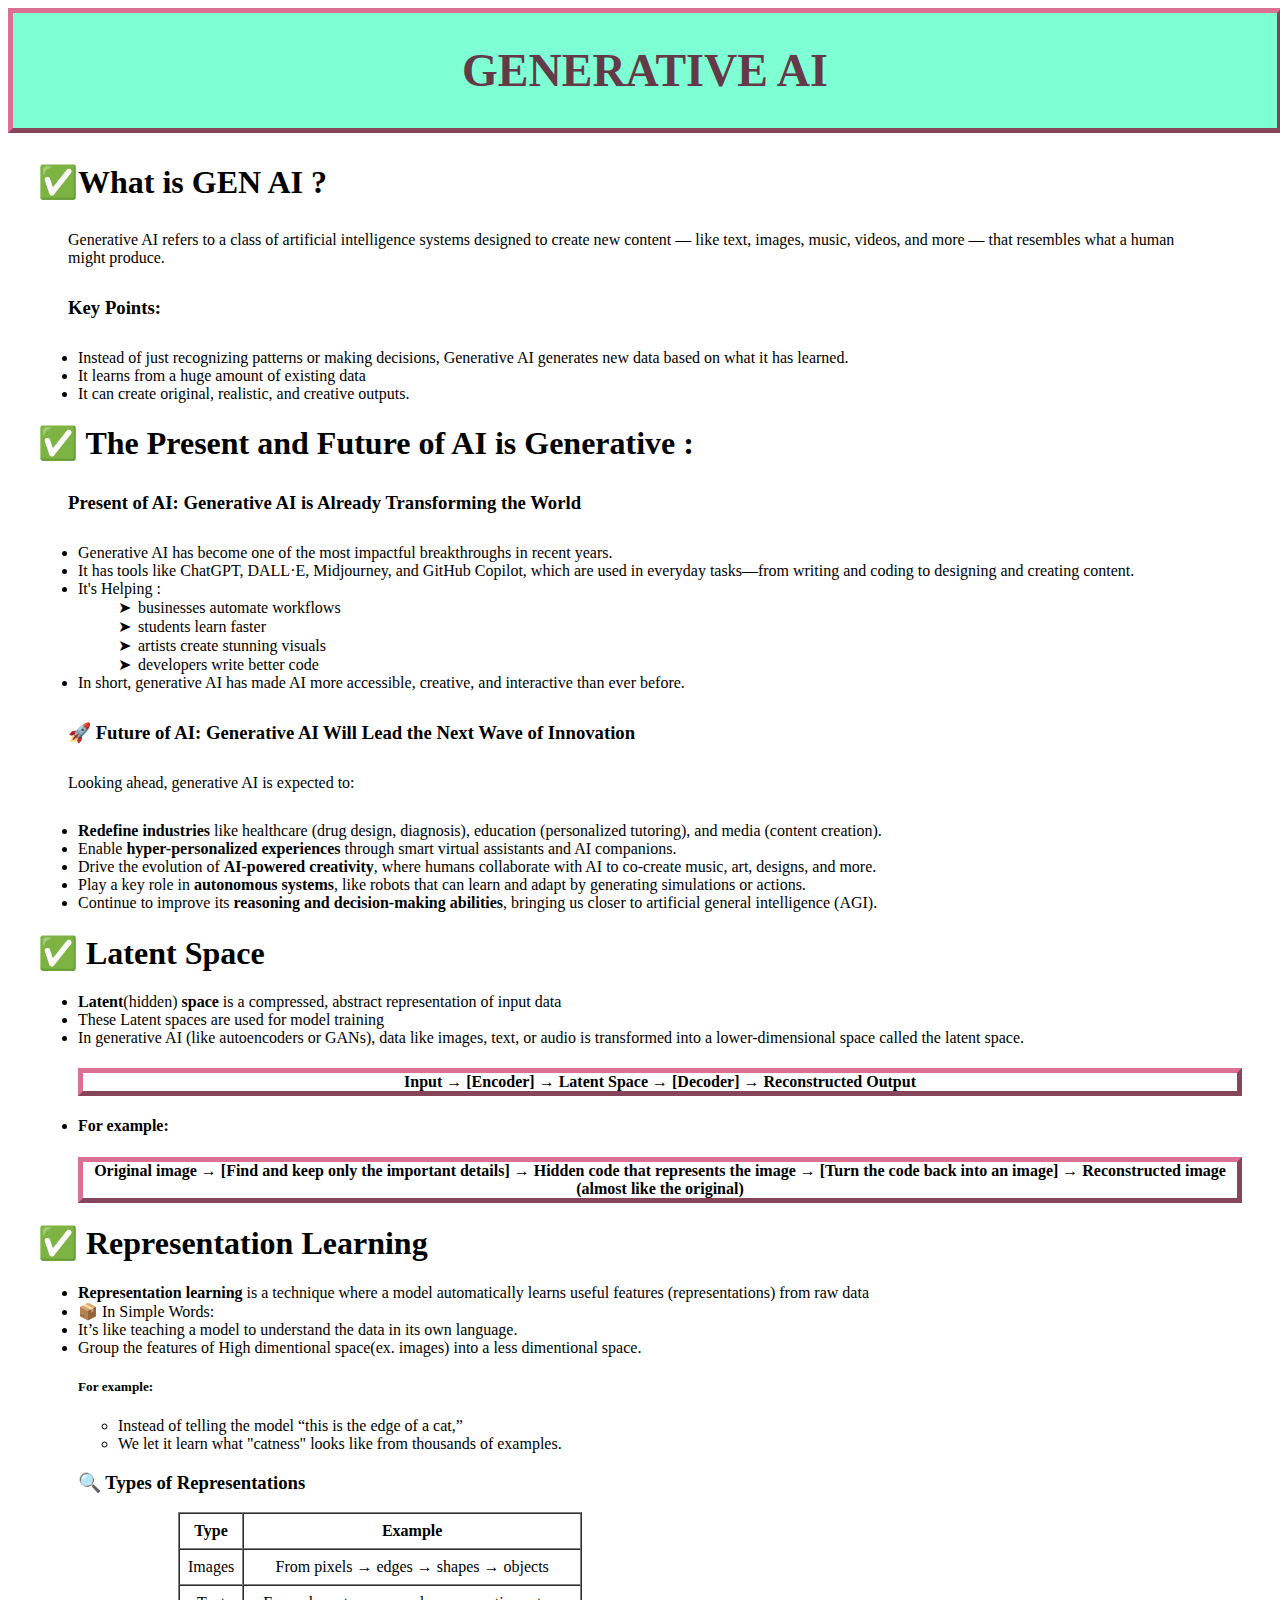
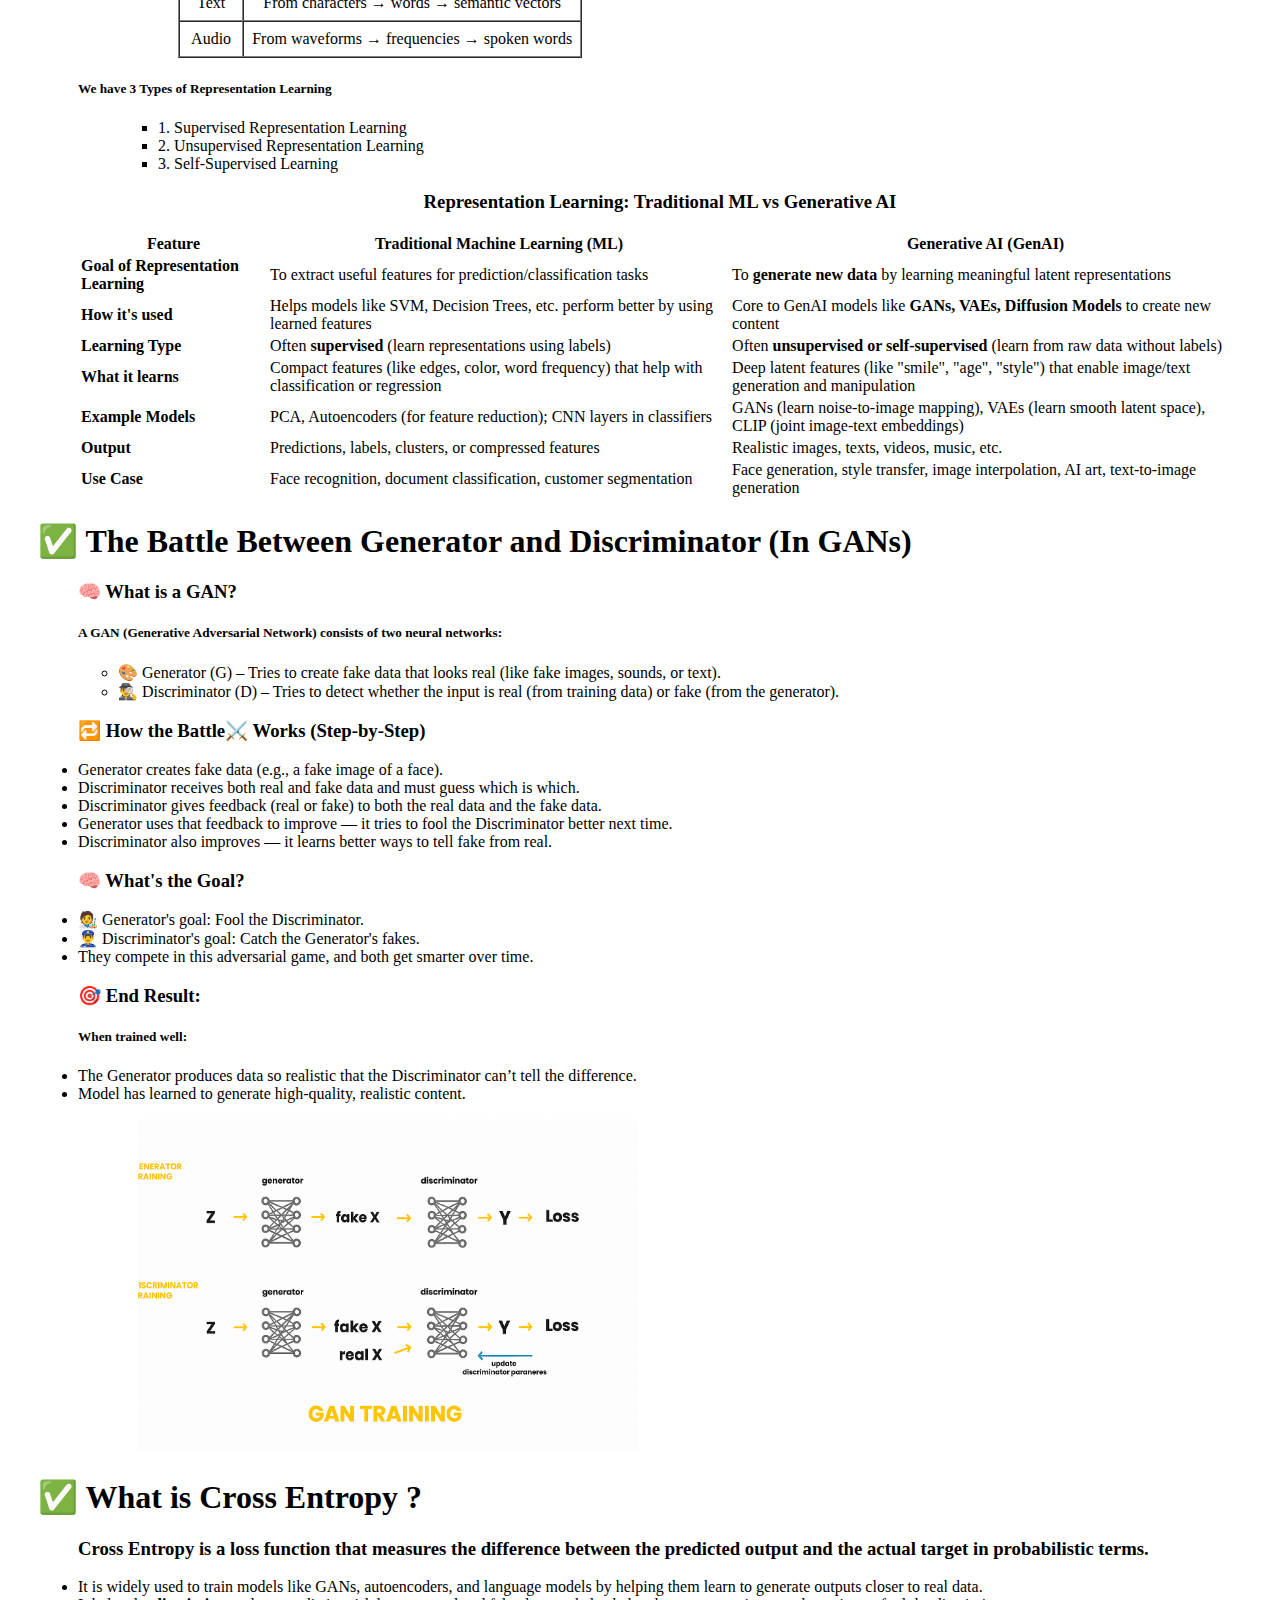
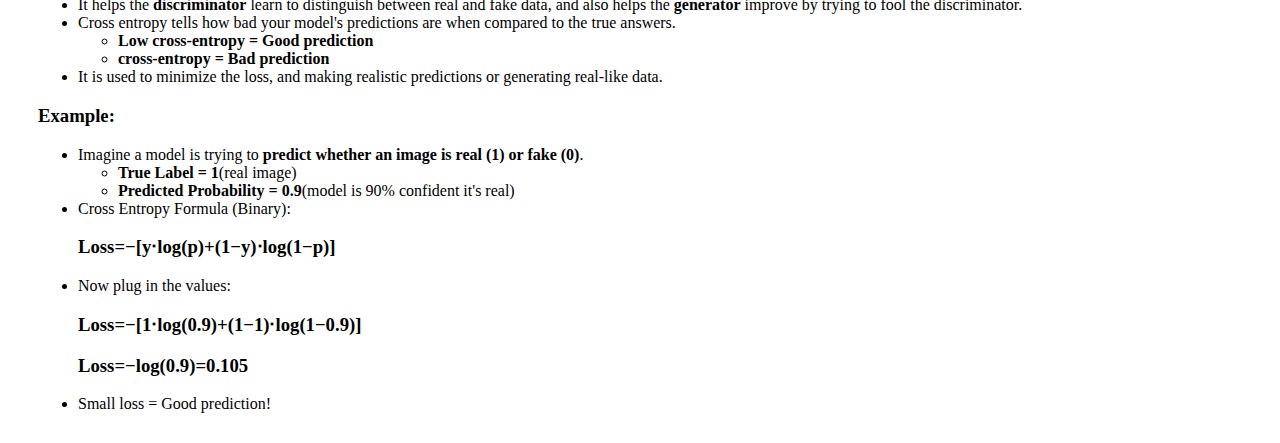
<file: Gen AI.page/index.html>
<!DOCTYPE html>
<html>
    <head>
        <title>Gen AI</title>
        <style>
            .div1 {
                border: 5px outset palevioletred;
                text-align: center;
                background-color: aquamarine;
                height: 5%;
                width: 100%;
                color: rgb(101, 58, 72);
            }
            .div1 h1 {
                font-size: 46px;
            }
            .div2 {
                margin: 30px;
                p{margin: 30px; /* Adds space around the section */}
                .kp{margin: 30px; /* Adds space around the section */}
                
            }
            .arrow {
            list-style: none; /* Remove default bullets */
            }
            .arrow li::before {
                content: "➤ ";
                color: black;
                margin-right: 3px;
                padding-left: 0;
            }
            .a {
                text-align: center;
                border: 5px outset palevioletred;
            }
            /* .img {
            text-align: center;
            margin-top: 30px;
            display: flex;
            justify-content: center;
            align-items: center;
            height: 100vh; Full screen vertical centering
            } */
            .img{
                margin-left: 100px;
            }
        </style>
    </head>
    <body>
        <div class="div1">
            <h1>GENERATIVE AI</h1>
        </div>
        <div class="div2">
            <h1>✅What is GEN AI ?</h1>
            <p>Generative AI refers to a class of artificial intelligence systems designed to create new content — like text, images, music, videos, and more — that resembles what a human might produce.</p>
            <h3 class="kp">Key Points:</h3>
            <ul>
                <li>Instead of just recognizing patterns or making decisions, Generative AI generates new data based on what it has learned.</li>
                <li>It learns from a huge amount of existing data</li>
                <li>It can create original, realistic, and creative outputs.</li>
            </ul>
            <h1>✅ The Present and Future of AI is Generative :</h1>
            <h3 class="kp"> Present of AI: Generative AI is Already Transforming the World</h3>
            <ul>
                <li>Generative AI has become one of the most impactful breakthroughs in recent years.</li>
                <li>It has tools like ChatGPT, DALL·E, Midjourney, and GitHub Copilot, which are used in everyday tasks—from writing and coding to designing and creating content.</li>
                <li>It's Helping :</li>
            <ul class="arrow">
                <li>businesses automate workflows</li>
                <li>students learn faster</li>
                <li>artists create stunning visuals</li>
                <li>developers write better code</li>
            </ul>
                <li>In short, generative AI has made AI more accessible, creative, and interactive than ever before.</li>
            </ul>
            <h3 class="kp">🚀 Future of AI: Generative AI Will Lead the Next Wave of Innovation</h3>
            <p>Looking ahead, generative AI is expected to:</p>
            <ul>
            <!-- <p>Looking ahead, generative AI is expected to:</p> -->
                <li><b>Redefine industries</b> like healthcare (drug design, diagnosis), education (personalized tutoring), and media (content creation).</li>
                <li>Enable <b>hyper-personalized experiences</b> through smart virtual assistants and AI companions.</li>
                <li>Drive the evolution of <b>AI-powered creativity</b>, where humans collaborate with AI to co-create music, art, designs, and more.</li>
                <li>Play a key role in <b>autonomous systems</b>, like robots that can learn and adapt by generating simulations or actions.</li>
                <li>Continue to improve its <b>reasoning and decision-making abilities</b>, bringing us closer to artificial general intelligence (AGI).</li>
            </ul>
            <h1>✅ Latent Space</h1>
            <ul>
            <li><b>Latent</b>(hidden) <b>space</b> is a compressed, abstract representation of input data</li>
            <li>These Latent spaces are used for model training</li>
            <li>In generative AI (like autoencoders or GANs), data like images, text, or audio is transformed into a lower-dimensional space called the latent space.</li>
            <h4 class="a"><b>Input → [Encoder] → Latent Space → [Decoder] → Reconstructed Output</b></h4>
            <li><b>For example:</b></li>
            <h4 class="a">Original image → [Find and keep only the important details] → Hidden code that represents the image → [Turn the code back into an image] → Reconstructed image (almost like the original)</h4>
            </ul>
            <h1>✅ Representation Learning</h1>
            <ul>
            <li><b>Representation learning</b> is a technique where a model automatically learns useful features (representations) from raw data</li>
            <li>📦 In Simple Words:</li>
            <li>It’s like teaching a model to understand the data in its own language.</li>
            <li>Group the features of High dimentional space(ex. images) into a less dimentional space.</li>
            <h5>For example:</h5>
            <ul><li>Instead of telling the model “this is the edge of a cat,”</li>
            <li>We let it learn what "catness" looks like from thousands of examples.</li></ul>
            <h3>🔍 Types of Representations</h3>
            <div style="text-align: center">
             <table border="1" cellpadding="8" cellspacing="0" style="margin-left: 100px;">
                <tr>
                    <th>Type</th>
                    <th>Example</th>
                </tr>
                <tr>
                    <td>Images</td>
                    <td>From pixels → edges → shapes → objects</td>
                </tr>
                <tr>
                    <td>Text</td>
                    <td>From characters → words → semantic vectors</td>
                </tr>
                <tr>
                    <td>Audio</td>
                    <td>From waveforms → frequencies → spoken words</td>
                </tr>
             </table>
            </div>
            <h5>We have 3 Types of Representation Learning</h5>
            <ul><ul><li>1. Supervised Representation Learning</li>
            <li>2. Unsupervised Representation Learning</li>
            <li>3. Self-Supervised Learning</li></ul></ul>
           <table>
            <caption><h3>Representation Learning: Traditional ML vs Generative AI</h3></caption>
            <tr>
            <th>Feature</th>
            <th>Traditional Machine Learning (ML)</th>
            <th>Generative AI (GenAI)</th>
            </tr>
            <tr>
            <td><strong>Goal of Representation Learning</strong></td>
            <td>To extract useful features for prediction/classification tasks</td>
            <td>To <strong>generate new data</strong> by learning meaningful latent representations</td>
            </tr>
            <tr>
            <td><strong>How it's used</strong></td>
            <td>Helps models like SVM, Decision Trees, etc. perform better by using learned features</td>
            <td>Core to GenAI models like <strong>GANs, VAEs, Diffusion Models</strong> to create new content</td>
            </tr>
            <tr>
            <td><strong>Learning Type</strong></td>
            <td>Often <strong>supervised</strong> (learn representations using labels)</td>
            <td>Often <strong>unsupervised or self-supervised</strong> (learn from raw data without labels)</td>
            </tr>
            <tr>
            <td><strong>What it learns</strong></td>
            <td>Compact features (like edges, color, word frequency) that help with classification or regression</td>
            <td>Deep latent features (like "smile", "age", "style") that enable image/text generation and manipulation</td>
            </tr>
            <tr>
            <td><strong>Example Models</strong></td>
            <td>PCA, Autoencoders (for feature reduction); CNN layers in classifiers</td>
            <td>GANs (learn noise-to-image mapping), VAEs (learn smooth latent space), CLIP (joint image-text embeddings)</td>
            </tr>
            <tr>
            <td><strong>Output</strong></td>
            <td>Predictions, labels, clusters, or compressed features</td>
            <td>Realistic images, texts, videos, music, etc.</td>
            </tr>
            <tr>
            <td><strong>Use Case</strong></td>
            <td>Face recognition, document classification, customer segmentation</td>
            <td>Face generation, style transfer, image interpolation, AI art, text-to-image generation</td>
            </tr>
           </table>
           </ul>
    <h1>✅ The Battle Between Generator and Discriminator (In GANs)</h1>
    <ul>
    <h3>🧠 What is a GAN?</h3>
    <h5>A GAN (Generative Adversarial Network) consists of two neural networks:</h5>
    <ul>
    <li>🎨 Generator (G) – Tries to create fake data that looks real (like fake images, sounds, or text).</li>
    <li>🕵️‍♂️ Discriminator (D) – Tries to detect whether the input is real (from training data) or fake (from the generator).</li>
    </ul>
    <h3>🔁 How the Battle⚔️ Works (Step-by-Step)</h3>
    <li>Generator creates fake data (e.g., a fake image of a face).</li>

    <li>Discriminator receives both real and fake data and must guess which is which.</li>

    <li>Discriminator gives feedback (real or fake) to both the real data and the fake data.</li>

    <li>Generator uses that feedback to improve — it tries to fool the Discriminator better next time.</li>

    <li>Discriminator also improves — it learns better ways to tell fake from real.</li>

    <h3>🧠 What's the Goal?</h3>
    <li>🧑‍🎨 Generator's goal: Fool the Discriminator.</li>

    <li>👮‍♂️ Discriminator's goal: Catch the Generator's fakes.</li>

    <li>They compete in this adversarial game, and both get smarter over time.</li>

    <h3>🎯 End Result:</h3>
    <h5>When trained well:</h5>
    <li>The Generator produces data so realistic that the Discriminator can’t tell the difference.</li>
    <li> Model has learned to generate high-quality, realistic content.</li>
    </ul>
    <div class="img" ><img src="genai img1.png" alt="My Photo" width="500"></div>
    <h1>✅ What is Cross Entropy ?</h1>
    <ul>
    <h3>Cross Entropy is a loss function that measures the difference between the predicted output and the actual target in probabilistic terms.</h3>
        <li>It is widely used to train models like GANs, autoencoders, and language models by helping them learn to generate outputs closer to real data.</li>
        <li>It helps the <b>discriminator</b> learn to distinguish between real and fake data, and also helps the <b>generator</b> improve by trying to fool the discriminator.</li>
        <li>Cross entropy tells how bad your model's predictions are when compared to the true answers.</li>
        <ul>
            <li><b>Low cross-entropy = Good prediction</b></li>
            <li><b>cross-entropy = Bad prediction</b></li>
        </ul>
        <li>It is used to minimize the loss, and making realistic predictions or generating real-like data.</li>
    </ul>
    <h3>Example:</h3>
    <ul>
        <li>Imagine a model is trying to <b>predict whether an image is real (1) or fake (0)</b>.</li>
        <ul>
            <li><b>True Label = 1</b>(real image)</li>
            <li><b>Predicted Probability = 0.9</b>(model is 90% confident it's real)</li>
        </ul>
        <li>Cross Entropy Formula (Binary):</li>
        <h3>Loss=−[y⋅log(p)+(1−y)⋅log(1−p)]</h3>
        <li>Now plug in the values:</li>
        <h3>Loss=−[1⋅log(0.9)+(1−1)⋅log(1−0.9)]</h3>
        <h3>Loss=−log(0.9)=0.105</h3>
        <li>Small loss = Good prediction!</li>
    </ul>
</div>

    </body>
</html>
</file>
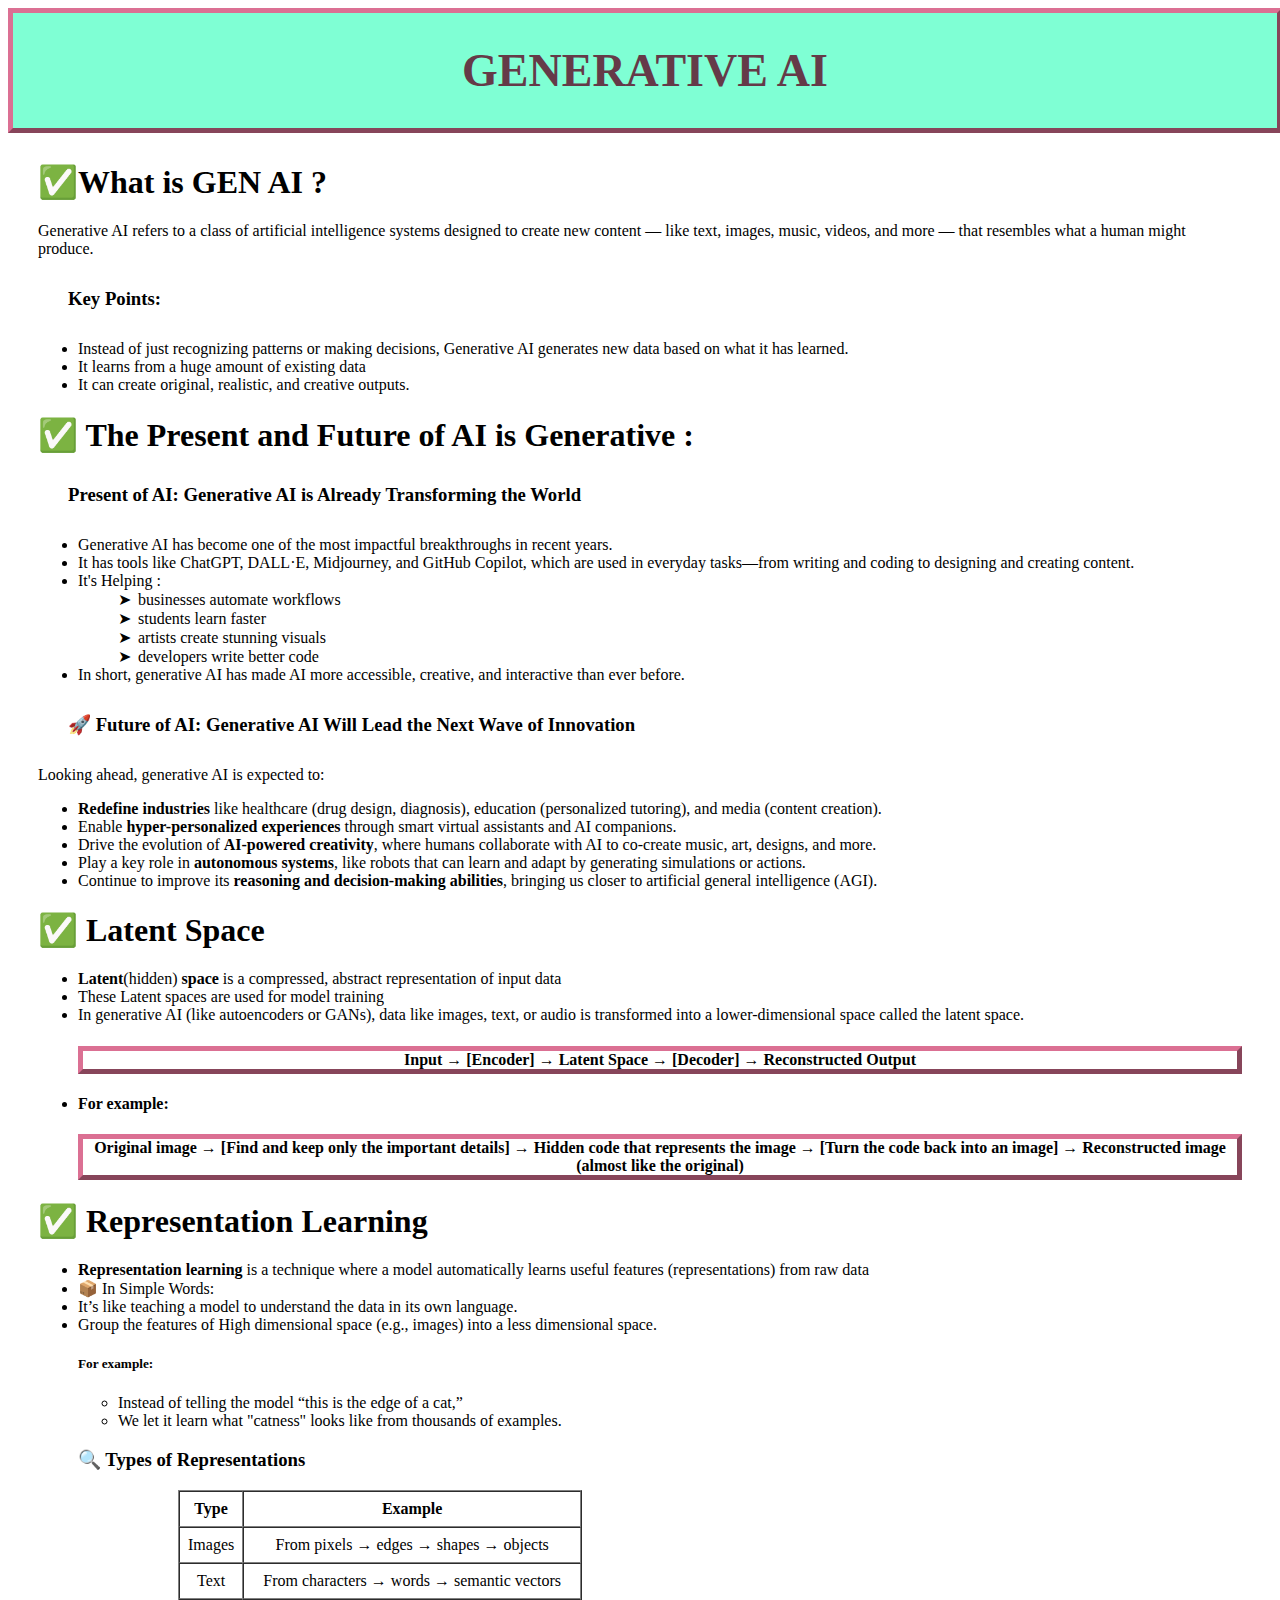
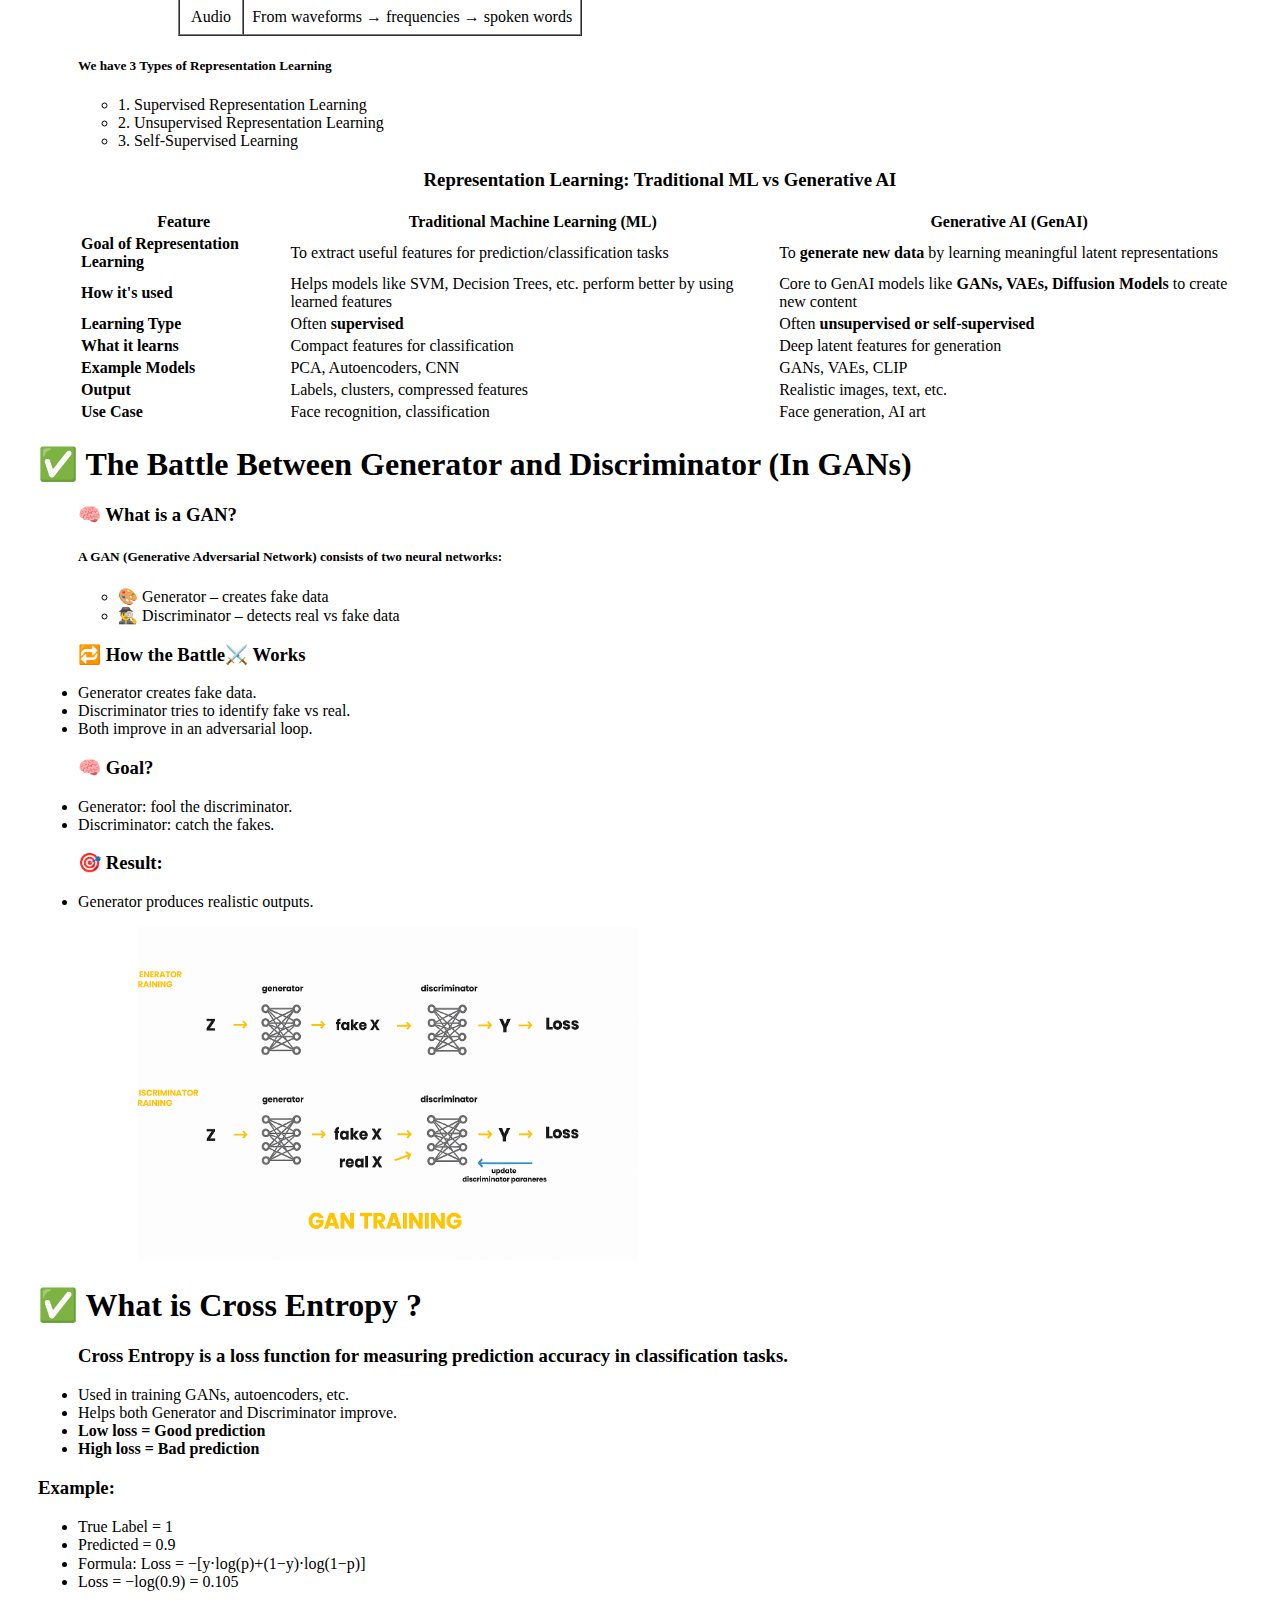
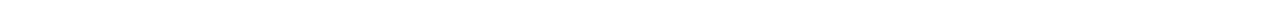
<file: Gen AI.page/genai.html>
<!DOCTYPE html>
<html>
<head>
    <title>Gen AI</title>
    <link rel="stylesheet" href="genai.css">
</head>
<body>
    <div class="div1">
        <h1>GENERATIVE AI</h1>
    </div>
    <div class="div2">
        <h1>✅What is GEN AI ?</h1>
        <p>Generative AI refers to a class of artificial intelligence systems designed to create new content — like text, images, music, videos, and more — that resembles what a human might produce.</p>
        <h3 class="kp">Key Points:</h3>
        <ul>
            <li>Instead of just recognizing patterns or making decisions, Generative AI generates new data based on what it has learned.</li>
            <li>It learns from a huge amount of existing data</li>
            <li>It can create original, realistic, and creative outputs.</li>
        </ul>

        <h1>✅ The Present and Future of AI is Generative :</h1>
        <h3 class="kp"> Present of AI: Generative AI is Already Transforming the World</h3>
        <ul>
            <li>Generative AI has become one of the most impactful breakthroughs in recent years.</li>
            <li>It has tools like ChatGPT, DALL·E, Midjourney, and GitHub Copilot, which are used in everyday tasks—from writing and coding to designing and creating content.</li>
            <li>It's Helping :</li>
            <ul class="arrow">
                <li>businesses automate workflows</li>
                <li>students learn faster</li>
                <li>artists create stunning visuals</li>
                <li>developers write better code</li>
            </ul>
            <li>In short, generative AI has made AI more accessible, creative, and interactive than ever before.</li>
        </ul>

        <h3 class="kp">🚀 Future of AI: Generative AI Will Lead the Next Wave of Innovation</h3>
        <p>Looking ahead, generative AI is expected to:</p>
        <ul>
            <li><b>Redefine industries</b> like healthcare (drug design, diagnosis), education (personalized tutoring), and media (content creation).</li>
            <li>Enable <b>hyper-personalized experiences</b> through smart virtual assistants and AI companions.</li>
            <li>Drive the evolution of <b>AI-powered creativity</b>, where humans collaborate with AI to co-create music, art, designs, and more.</li>
            <li>Play a key role in <b>autonomous systems</b>, like robots that can learn and adapt by generating simulations or actions.</li>
            <li>Continue to improve its <b>reasoning and decision-making abilities</b>, bringing us closer to artificial general intelligence (AGI).</li>
        </ul>

        <h1>✅ Latent Space</h1>
        <ul>
            <li><b>Latent</b>(hidden) <b>space</b> is a compressed, abstract representation of input data</li>
            <li>These Latent spaces are used for model training</li>
            <li>In generative AI (like autoencoders or GANs), data like images, text, or audio is transformed into a lower-dimensional space called the latent space.</li>
            <h4 class="a"><b>Input → [Encoder] → Latent Space → [Decoder] → Reconstructed Output</b></h4>
            <li><b>For example:</b></li>
            <h4 class="a">Original image → [Find and keep only the important details] → Hidden code that represents the image → [Turn the code back into an image] → Reconstructed image (almost like the original)</h4>
        </ul>

        <h1>✅ Representation Learning</h1>
        <ul>
            <li><b>Representation learning</b> is a technique where a model automatically learns useful features (representations) from raw data</li>
            <li>📦 In Simple Words:</li>
            <li>It’s like teaching a model to understand the data in its own language.</li>
            <li>Group the features of High dimensional space (e.g., images) into a less dimensional space.</li>
            <h5>For example:</h5>
            <ul>
                <li>Instead of telling the model “this is the edge of a cat,”</li>
                <li>We let it learn what "catness" looks like from thousands of examples.</li>
            </ul>
            <h3>🔍 Types of Representations</h3>
            <div style="text-align: center">
                <table border="1" cellpadding="8" cellspacing="0" style="margin-left: 100px;">
                    <tr>
                        <th>Type</th>
                        <th>Example</th>
                    </tr>
                    <tr>
                        <td>Images</td>
                        <td>From pixels → edges → shapes → objects</td>
                    </tr>
                    <tr>
                        <td>Text</td>
                        <td>From characters → words → semantic vectors</td>
                    </tr>
                    <tr>
                        <td>Audio</td>
                        <td>From waveforms → frequencies → spoken words</td>
                    </tr>
                </table>
            </div>
            <h5>We have 3 Types of Representation Learning</h5>
            <ul>
                <li>1. Supervised Representation Learning</li>
                <li>2. Unsupervised Representation Learning</li>
                <li>3. Self-Supervised Learning</li>
            </ul>

            <table>
                <caption><h3>Representation Learning: Traditional ML vs Generative AI</h3></caption>
                <tr>
                    <th>Feature</th>
                    <th>Traditional Machine Learning (ML)</th>
                    <th>Generative AI (GenAI)</th>
                </tr>
                <tr>
                    <td><strong>Goal of Representation Learning</strong></td>
                    <td>To extract useful features for prediction/classification tasks</td>
                    <td>To <strong>generate new data</strong> by learning meaningful latent representations</td>
                </tr>
                <tr>
                    <td><strong>How it's used</strong></td>
                    <td>Helps models like SVM, Decision Trees, etc. perform better by using learned features</td>
                    <td>Core to GenAI models like <strong>GANs, VAEs, Diffusion Models</strong> to create new content</td>
                </tr>
                <tr>
                    <td><strong>Learning Type</strong></td>
                    <td>Often <strong>supervised</strong></td>
                    <td>Often <strong>unsupervised or self-supervised</strong></td>
                </tr>
                <tr>
                    <td><strong>What it learns</strong></td>
                    <td>Compact features for classification</td>
                    <td>Deep latent features for generation</td>
                </tr>
                <tr>
                    <td><strong>Example Models</strong></td>
                    <td>PCA, Autoencoders, CNN</td>
                    <td>GANs, VAEs, CLIP</td>
                </tr>
                <tr>
                    <td><strong>Output</strong></td>
                    <td>Labels, clusters, compressed features</td>
                    <td>Realistic images, text, etc.</td>
                </tr>
                <tr>
                    <td><strong>Use Case</strong></td>
                    <td>Face recognition, classification</td>
                    <td>Face generation, AI art</td>
                </tr>
            </table>
        </ul>

        <h1>✅ The Battle Between Generator and Discriminator (In GANs)</h1>
        <ul>
            <h3>🧠 What is a GAN?</h3>
            <h5>A GAN (Generative Adversarial Network) consists of two neural networks:</h5>
            <ul>
                <li>🎨 Generator – creates fake data</li>
                <li>🕵️‍♂️ Discriminator – detects real vs fake data</li>
            </ul>
            <h3>🔁 How the Battle⚔️ Works</h3>
            <li>Generator creates fake data.</li>
            <li>Discriminator tries to identify fake vs real.</li>
            <li>Both improve in an adversarial loop.</li>
            <h3>🧠 Goal?</h3>
            <li>Generator: fool the discriminator.</li>
            <li>Discriminator: catch the fakes.</li>
            <h3>🎯 Result:</h3>
            <li>Generator produces realistic outputs.</li>
        </ul>

        <div class="img"><img src="genai img1.png" alt="My Photo" width="500"></div>

        <h1>✅ What is Cross Entropy ?</h1>
        <ul>
            <h3>Cross Entropy is a loss function for measuring prediction accuracy in classification tasks.</h3>
            <li>Used in training GANs, autoencoders, etc.</li>
            <li>Helps both Generator and Discriminator improve.</li>
            <li><b>Low loss = Good prediction</b></li>
            <li><b>High loss = Bad prediction</b></li>
        </ul>
        <h3>Example:</h3>
        <ul>
            <li>True Label = 1</li>
            <li>Predicted = 0.9</li>
            <li>Formula: Loss = −[y⋅log(p)+(1−y)⋅log(1−p)]</li>
            <li>Loss = −log(0.9) = 0.105</li>
        </ul>
    </div>
</body>
</html>
</file>
<file: Gen AI.page/genai.css>
.div1 {
    border: 5px outset palevioletred;
    text-align: center;
    background-color: aquamarine;
    height: 5%;
    width: 100%;
    color: rgb(101, 58, 72);
}
.div1 h1 {
    font-size: 46px;
}
.div2 {
    margin: 30px;
}
.kp {
    margin: 30px;
}
.arrow {
    list-style: none;
}
.arrow li::before {
    content: "➤ ";
    color: black;
    margin-right: 3px;
    padding-left: 0;
}
.a {
    text-align: center;
    border: 5px outset palevioletred;
}
.img {
    margin-left: 100px;
}
</file>
